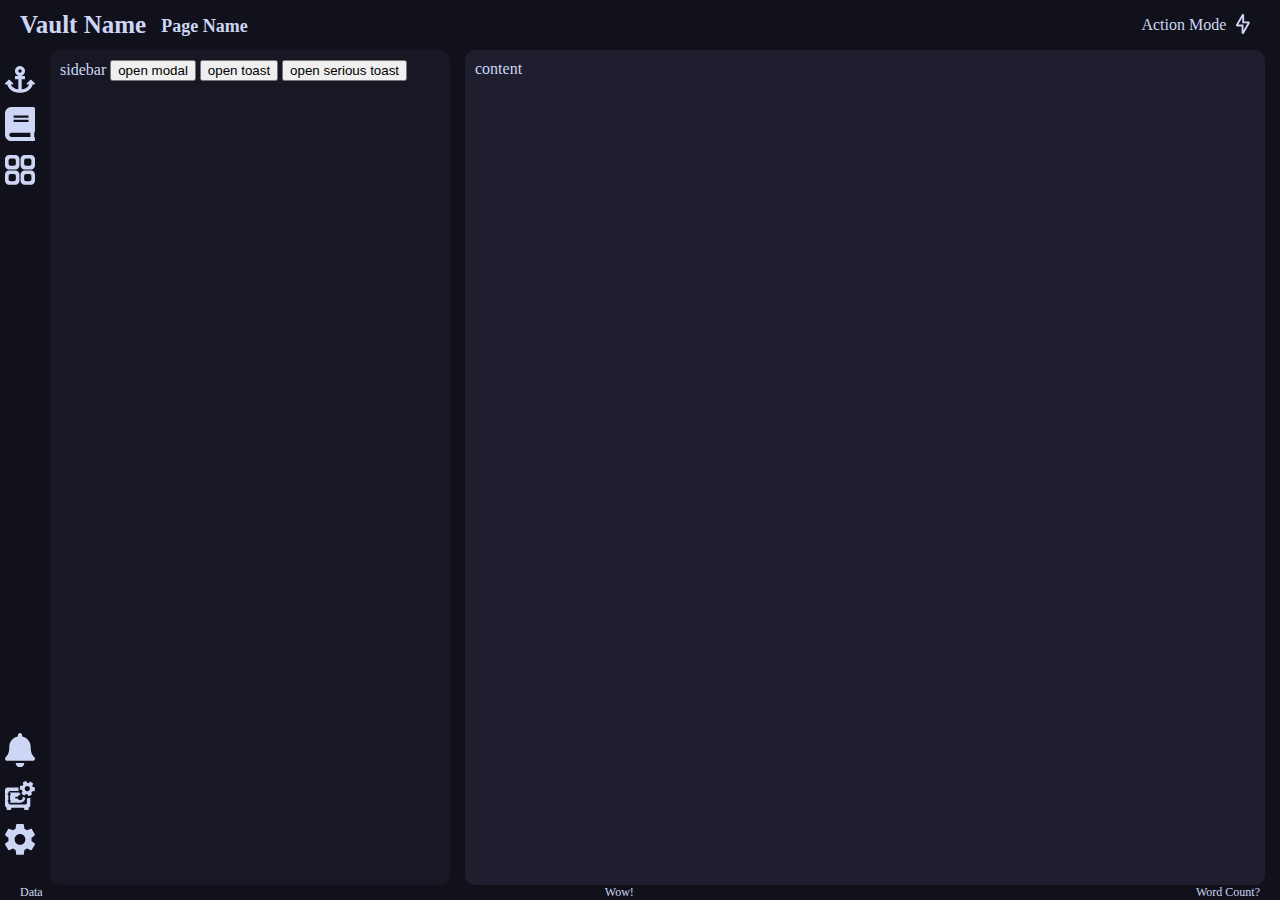
<file: src/client/app.html>
<!DOCTYPE html>
<html lang="en">
<head>
    <meta charset="UTF-8">
    <meta name="viewport" content="width=device-width, initial-scale=1.0">
    <title>DvO</title>
    <link rel="stylesheet" href="./css/shell.css">
</head>
<body>
    <div class="sr-only"></div>

    <dialog class="modal-window" autofocus>
        <div class="modal-content"></div>
    </dialog>
    
    <div class="toast-window" aria-hidden="true">
        <ul class="toast-list"></ul>
    </div>


    <main>
        <header>
            <div class="location-info">
                <h1>Vault Name</h1>
                <p>Page Name</p>
            </div>
            <div class="mode-toggle" data-active-mode="Action">
                <p>Action Mode</p>
                <icon name="Bolt" style-app-mode="action"></icon>
                <icon name="Structure" style-app-mode="structure"></icon>
            </div>
        </header>

        <div class="icon-sidebar">
            <ul class="action-mode-group">
                <li><icon class="icon" name="Anchor" style-app-mode="action"></icon></li>
                <li><icon class="icon" name="Book" style-app-mode="action"></icon></li>
                <li><icon class="icon" name="Component" style-app-mode="action"></icon></li>
            </ul>
            <ul class="structure-mode-group">
                <li><icon class="icon" name="Folder" style-app-mode="structure"></icon></li>
                <li><icon class="icon" name="Puzzle" style-app-mode="structure"></icon></li>
                <li><icon class="icon" name="Link" style-app-mode="structure"></icon></li>
                <li><icon class="icon" name="Database" style-app-mode="structure"></icon></li>
                <li><icon class="icon" name="Nut" style-app-mode="structure"></icon></li>
            </ul>
            <ul class="static-group">
                <li><icon class="icon" name="Bell"></icon></li>
                <li><icon class="icon" name="Config"></icon></li>
                <li><icon class="icon" name="Gear"></icon></li>
            </ul>
        </div>
        <div class="content-sidebar">
            <div class="scroll-container" style-scroll-color="Light">
                sidebar
                <button id="open-modal">open modal</button>
                <button id="open-toast">open toast</button>
                <button id="open-serious-toast">open serious toast</button>
                <p style="padding: 100vh 0px;">new content</p>
            </div>
        </div>
        <div class="content-sizebar"></div>
        <div class="content-viewer">
            <div class="scroll-container" style-scroll-color="Dark">
                content
                <p style="padding: 100vh 0px;">new content</p>
            </div>
        </div>
    
        <div class="containing-bar"></div>


        <footer>
            <div class="data-left-container">
                <p>Data</p>
            </div>
            <div class="data-middle-container">
                <p>Wow!</p>
            </div>
            <div class="data-right-container">
                <p>Word Count?</p>
            </div>
        </footer>
    </main>

    <script src="./lib/shelf/core.js"></script>
    <script src="./lib/shelf/signal.js"></script>
    <script src="./lib/shelf/templates.js"></script>

    <script src="./js/shell.js" ></script>
    <script src="./js/app.js"></script>
</body>
</html>
</file>
<file: src/client/css/shell.css>
/* Only define variables in :root */
:root {
    /* Grey Scale */
    --color-text: #cdd6f4;
    --color-subtext: #bac2de;
    --color-subtext-dim: #a6adc8;
    --color-overlay: #9399b2;
    --color-overlay-dim: #7f849c;
    --color-overlay-dark: #6c7086;
    --color-surface: #585b70;
    --color-surface-dim: #45475a;
    --color-surface-dark: #313244;
    --color-base: #1e1e2e;
    --color-mantle: #181825;
    --color-crust: #11111b;

    /* Colors */
    --color-accent-1: #f5e0dc;
    --color-accent-2: #f2cdcd;
    --color-accent-3: #f5c2e7;
    --color-accent-4: #cba6f7;
    --color-accent-5: #f38ba8;
    --color-accent-6: #eba0ac;
    --color-accent-7: #fab387;
    --color-accent-8: #f9e2af;
    --color-accent-9: #a6e3a1;
    --color-accent-10: #94e2d5; 
    --color-accent-11: #89dceb;
    --color-accent-12: #74c7ec;
    --color-accent-13: #89b4fa;
    --color-accent-14: #b4befe; 



    /* Font Sizes */
    --small-text-size: 12px;
    --medium-text-size: 14px;
    --large-text-size: 18px;
    --small-header-size: 25px;
    --medium-header-size: 32px;
    --large-header-size: 45px;

    /* UI Sizing */
    --max-modal-width: 500px;
    --max-modal-height: 600px;
    
    --primary-bar-depth: 50px;
    --bar-depth: 15px;
    --max-sidebar-width: 400px;

    --snap-padding: 200px;
}



.scroll-container {
    overflow-y: auto;
    overscroll-behavior: contain;
    margin-right: 5px;
    height: 100%;
}

.scroll-container::-webkit-scrollbar {
    width: 5px;
    height: 5px;
}

.scroll-container::-webkit-scrollbar-track {
    margin: 10px 0px;
    border-radius: 50px;
}

.scroll-container::-webkit-scrollbar-thumb {
    border-radius: 50px;
    background-color: var(--color-crust);   
}

.scroll-container[style-scroll-color="Light"]::-webkit-scrollbar-track {
    background-color: var(--color-base);   
}

.scroll-container[style-scroll-color="Dark"]::-webkit-scrollbar-track {
    background-color: var(--color-mantle);   
}


.modal-window:is([open]) {
	background: var(--color-crust);
    opacity: .75;
    backdrop-filter: blur(2px);
    margin: 0px;
    width: 100vw;
    height: 100vh;
    border: none;
    
    display: flex;
    justify-content: center;
    align-items: center;
}


.modal-content {
    width: 100px;
    padding: 25px;
    border-radius: 10px;
    height: 100px;
    color: var(--color-text);
    background-color: var(--color-base);
}

.modal-content[style-hide-background] {
    background-color: transparent;
}


.toast-window {
    padding: 5px;
    margin: 0px;
    border: none;
    
    position: fixed;
    bottom: 15px;
    right: 15px;

    background: transparent;
}

.hide-toast-window {
    display: none;
}

.toast-list {
    list-style: none;
    padding: 0px;
    display: flex;
    flex-direction: column;
    justify-content: end;
    gap: 15px;
    align-items: end;
    margin: 0px;
}

.toast-item {
    color: var(--color-crust);
    display: flex;
    justify-content: end;
    gap: 15px;
    width: fit-content;
    padding: 20px;
    border-radius: 15px;
    background-color: var(--color-accent-13);
}
.toast-item[style-serious] {
    background-color: var(--color-accent-5);

}

.toast-item button.close-button {
    border: none;
    background-color: rgba(0, 0, 0, 0);
    color: var(--color-crust);
}

.toast-item p.toast-message {
    margin: 0px;
}


body {
    margin: 0px;
    overflow: hidden;
    background-color: var(--color-crust);
}

main {
    display: grid;
    grid-template-columns: 
        50px 
        minmax(0px, var(--max-sidebar-width)) 
        var(--bar-depth) 
        1fr 
        var(--bar-depth);
    grid-template-rows: 
        var(--primary-bar-depth)
        calc(100vh - (var(--primary-bar-depth) + var(--bar-depth)))
        var(--bar-depth);
    grid-template-areas: 
        "header header header header header"
        "iconbar sidebar sizebar viewer blank"
        "footer footer footer footer footer";
    height: 100vh;
    width: 100vw;
    color: var(--color-text);
    background-color: var(--color-crust);
}

header {
    grid-area: header;
    display: flex;
    flex-wrap: nowrap;
    align-items: center;
    justify-content: space-between;
    background-color: var(--color-crust);
}

.location-info {
    display: flex;
    justify-content: start;
    align-items: end;
    gap: 15px;
    padding-left: 20px;
}

.location-info > h1 {
    margin: 0px;
    font-size: 25px;
}

.location-info > p {
    margin: 0px;
    font-weight: bold;
    font-size: 18px;
    padding-bottom: 2px;
}


.mode-toggle {
    margin-right: 20px;
    cursor: pointer;
    display: flex;
    flex-wrap: nowrap;
    align-items: center;
    justify-content: end;
    gap: 10px;
    padding: 0px 10px 0px 15px;
    height: 25px;
    user-select: none;
}

.mode-toggle > p {
    margin: 0px;
}
.mode-toggle > svg {
    height: 20px;
    padding-bottom: 2px;
}
.mode-toggle > svg path{
    fill: var(--color-text);
}

.icon-sidebar {
    grid-area: iconbar;
    display: flex;
    flex-direction: column;
    justify-content: space-between;
}

.icon-sidebar > ul {
    padding: 0px;
    list-style: none;
    padding-left: 5px;
}
.icon-sidebar > ul > li {
    padding-bottom: 10px;
}


.icon {
    max-width: 30px;
}

.icon path {
    fill: var(--color-text);
}

.static-group:last-child {
    padding-bottom: 0px;
}

[style-app-mode="structure"] {
    display: none;
}

.content-sidebar {
    grid-area: sidebar;
    background-color: var(--color-mantle);
    border-radius: 10px;
    padding: 10px;
}

.content-sizebar {
    grid-area: sizebar;
    display: flex;
    justify-content: center;
    align-items: center;
    border-color: var(--color-base);
    border-style: solid;
    border-radius: 10px;
    border: 0px;
}
.content-sizebar:hover {
    cursor: grab;
}

.content-sizebar > div {
    width: 1px;
    border-width: 1px;
}

.content-viewer {
    grid-area: viewer;
    background-color: var(--color-base);
    border-radius: 10px;
    padding: 10px;
    overflow-x: auto;
}

.containing-bar {
    grid-area: blank;
}


footer {
    grid-area: footer;
    display: flex;
    justify-content: space-between;
    padding: 0px 20px;
}

footer p:not(:empty) {
    margin: 0px;
    font-size: 12px;
}
</file>
